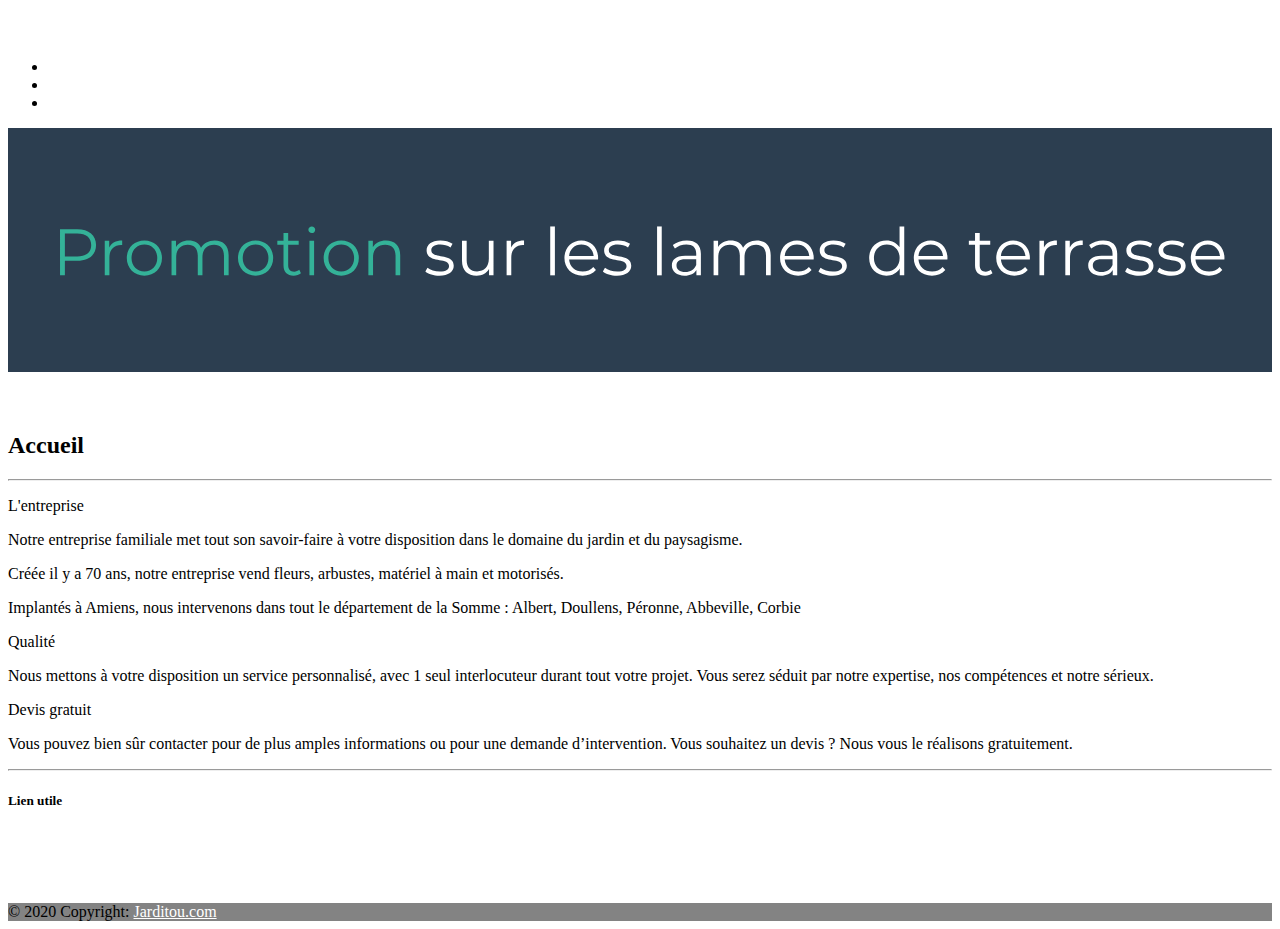
<file: Jarditou/Front/Statique/html/index.html>
<!doctype html>
<html lang="fr">
  <head>
    <!-- Required meta tags -->
    <meta charset="utf-8">
    <meta name="viewport" content="width=device-width, initial-scale=1">

    <!-- Bootstrap CSS -->
    <link href="https://cdn.jsdelivr.net/npm/bootstrap@5.0.0-beta3/dist/css/bootstrap.min.css" rel="stylesheet" integrity="sha384-eOJMYsd53ii+scO/bJGFsiCZc+5NDVN2yr8+0RDqr0Ql0h+rP48ckxlpbzKgwra6" crossorigin="anonymous">
    <link href="../css/styles.css" rel="stylesheet" />
    <link rel="icon" type="image/ico" href="../assets/images/ico2.ico" />

    <title>Jarditou - tout le Jardin</title>
  </head>
  <body>
    <header class="d-flex flex-wrap align-items-center justify-content-center justify-content-md-between py-3 mb-4 border-bottom">
        <a href="/" class="d-flex align-items-center col-md-3 mb-2 mb-md-0 text-dark text-decoration-none">
          <svg class="bi me-2" width="40" height="32"><use xlink:href="#bootstrap"></use></svg>
        </a>
    
        <ul class="nav col-12 col-md-auto mb-2 justify-content-center mb-md-0">
          <li><a href="index.html" class="nav-link px-2 link-secondary">Accueil</a></li>
          <li><a href="tableau.html" class="nav-link px-2 link-dark">Tableau</a></li>
          <li><a href="contact.html" class="nav-link px-2 link-dark">contact</a></li>
        </ul>
        <div class="col-md-3 text-end">
        </div>
      </header>
      <img src="../assets/svg/banner.svg" class="img-fluid" alt="Responsive image">
      <section class="page-section accueil" id="accueil">
        <br>
        <div class="container">
            <!-- Titre de la page-->
            <br>
            <h2 class="page-section-heading text-center text-uppercase text-secondary mb-0">Accueil</h2>
            <hr class="my-4">
            <!-- Portfolio Grid Items-->
                  <p class="h3">L'entreprise</p>
                  <p class="lead">Notre entreprise familiale met tout son savoir-faire à votre disposition dans le domaine du jardin et du paysagisme.</p>
                  <p class="lead">Créée il y a 70 ans, notre entreprise vend fleurs, arbustes, matériel à main et motorisés.</p>
                  <p class="lead">Implantés à Amiens, nous intervenons dans tout le département de la Somme : Albert, Doullens, Péronne, Abbeville, Corbie</p>
              
                  <p class="h3">Qualité</p>
                  <p class="lead">Nous mettons à votre disposition un service personnalisé, avec 1 seul interlocuteur durant tout votre projet. Vous serez séduit par notre expertise, nos compétences et notre sérieux.</p>
              
                  <p class="h3">Devis gratuit</p>
                  <p class="lead">Vous pouvez bien sûr contacter pour de plus amples informations ou pour une demande d’intervention. Vous souhaitez un devis ? Nous vous le réalisons gratuitement.</p>
                  <hr class="my-4">
    </section>
  </body>
    <!-- Footer -->
<footer class="bg-dark text-center text-white">
    <!-- Grid container -->
    <div class="container p-4" >
      <!--Grid row-->
      <div class="row">
        <!--Grid column-->
        <div class="col-lg-6 col-md-12 mb-4 mb-md-0">
          <h5 class="text-uppercase">Lien utile</h5>
          <br>
            <a href="index.html">Mentions lègales</a> 
            <br>
            <a href="index.html">Horaires</a>
            <br>
            <a href="index.html">Plan du site</a>
        </div>
        <!--Grid column-->
  
        <!--Grid column-->
 
        <!--Grid column-->
      </div>
      <!--Grid row-->
    </div>
    <!-- Grid container -->
  
    <!-- Copyright -->
    <div class="text-center p-3" style="background-color:#838383;">
      © 2020 Copyright:
      <a class="text-dark" href="index.html">Jarditou.com</a>
    </div>
    <!-- Copyright -->
  </footer>
  <!-- Footer -->

    <!-- Optional JavaScript; choose one of the two! -->

    <!-- Option 1: Bootstrap Bundle with Popper -->
    <script src="https://cdn.jsdelivr.net/npm/bootstrap@5.0.0-beta3/dist/js/bootstrap.bundle.min.js" integrity="sha384-JEW9xMcG8R+pH31jmWH6WWP0WintQrMb4s7ZOdauHnUtxwoG2vI5DkLtS3qm9Ekf" crossorigin="anonymous"></script>

    <!-- Option 2: Separate Popper and Bootstrap JS -->
    <!--
    <script src="https://cdn.jsdelivr.net/npm/@popperjs/core@2.9.1/dist/umd/popper.min.js" integrity="sha384-SR1sx49pcuLnqZUnnPwx6FCym0wLsk5JZuNx2bPPENzswTNFaQU1RDvt3wT4gWFG" crossorigin="anonymous"></script>
    <script src="https://cdn.jsdelivr.net/npm/bootstrap@5.0.0-beta3/dist/js/bootstrap.min.js" integrity="sha384-j0CNLUeiqtyaRmlzUHCPZ+Gy5fQu0dQ6eZ/xAww941Ai1SxSY+0EQqNXNE6DZiVc" crossorigin="anonymous"></script>
    -->
  </body>
</html>
</file>
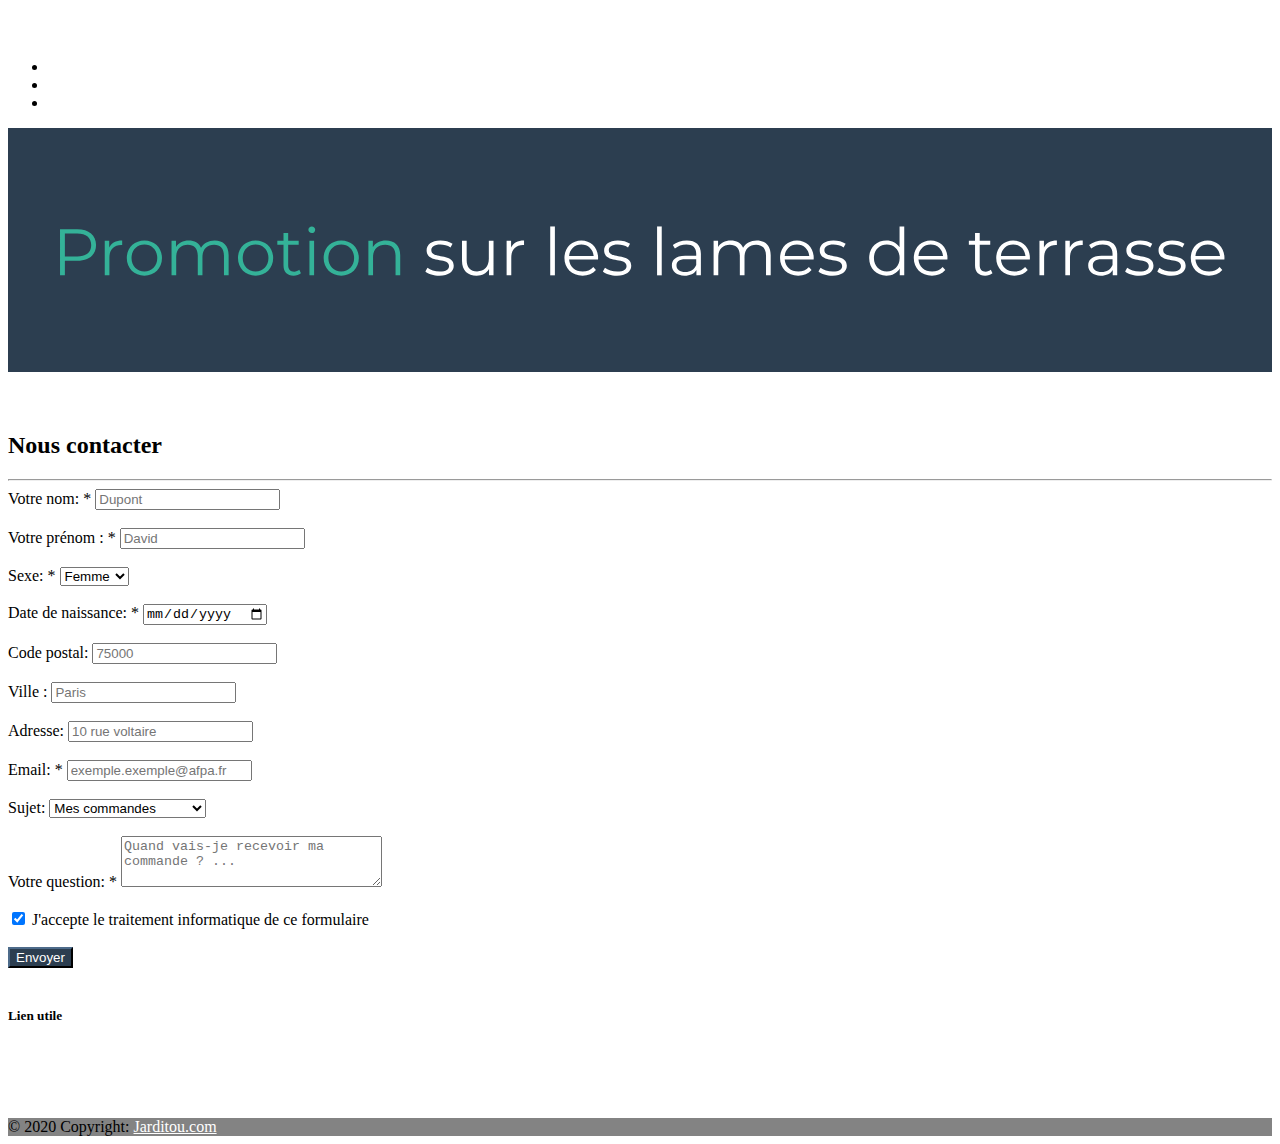
<file: Jarditou/Front/Statique/html/contact.html>
<!doctype html>
<html lang="fr">
  <head>
    <!-- Required meta tags -->
    <meta charset="utf-8">
    <meta name="viewport" content="width=device-width, initial-scale=1">

    <!-- Bootstrap CSS -->
    <link href="https://cdn.jsdelivr.net/npm/bootstrap@5.0.0-beta3/dist/css/bootstrap.min.css" rel="stylesheet" integrity="sha384-eOJMYsd53ii+scO/bJGFsiCZc+5NDVN2yr8+0RDqr0Ql0h+rP48ckxlpbzKgwra6" crossorigin="anonymous">
    <link href="../css/styles.css" rel="stylesheet" />
    <link rel="icon" type="image/ico" href="../assets/images/ico2.ico" />

    <title>Jarditou - Tout le Jardin</title>
  </head>
  <body>
    <header class="d-flex flex-wrap align-items-center justify-content-center justify-content-md-between py-3 mb-4 border-bottom">
        <a href="../assets/svg/jarditou-logo.svg" class="d-flex align-items-center col-md-3 mb-2 mb-md-0 text-dark text-decoration-none">
          <svg class="bi me-2" width="40" height="32"><use xlink:href="#bootstrap"></use></svg>
        </a>
    
        <ul class="nav col-12 col-md-auto mb-2 justify-content-center mb-md-0">
          <li><a href="index.html" class="nav-link px-2 link-secondary">Accueil</a></li>
          <li><a href="tableau.html" class="nav-link px-2 link-dark">Tableau</a></li>
          <li><a href="contact.html" class="nav-link px-2 link-dark">contact</a></li>
        </ul>
        <div class="col-md-3 text-end">
        </div>
      </header>
      <img src="../assets/svg/banner.svg" class="img-fluid" alt="Responsive image">
      <section class="page-section accueil" id="contact">
        <br>
        <div class="container">
            <!-- Titre de la page-->
            <br>
            <h2 class="page-section-heading text-center text-uppercase text-secondary mb-0">Nous contacter</h2>
            <hr class="my-4">
            <!-- Portfolio Grid Items-->
            <div class="row">
              <div class="col-lg-8 mx-auto">
                  <!-- Formulaire de contacte.-->
                  <form>
                      <div class="form-group">
                          <label for="nom">Votre nom: *</label>
                          <input type="text" class="form-control" id="nom" name="nom" placeholder="Dupont" >
                      </div>
                      <br>
                      <div class="form-group">
                          <label for="fname">Votre prénom : *</label>
                          <input type="text"  class="form-control" id="fname" name="prenom" placeholder="David">
                      </div>
                      <br>
                      <div class="form-group">
                          <label for="sexeselect">Sexe: *</label>
                          <label>
                              <select class="form-control" id="exampleFormControlSelect1">
                                  <option>Femme</option>
                                  <option>Homme</option>
                                </select>
                              </div>
                              <br>
                          <div class="form-group">
                          <label for="Bday">Date de naissance: *</label>
                          <input type="date"  id="Bday" name="ddn">
                      </div>
                      <br>
                      <div class="form-group">
                          <label for="cpostal">Code postal: </label>
                          <input type="text"  id="cpostal" name="cpostal" placeholder="75000" class="form-control">
                      </div>
                      <br>
                      <div class="form-group">
                          <label for="city">Ville : </label>
                          <input type="text"  id="city" name="city" placeholder="Paris" class="form-control">
                      </div>
                      <br>
                      <div class="form-group">
                          <label for="adresse">Adresse: </label>
                          <input type="text"  id="adresse" name="adresse"  placeholder="10 rue voltaire" class="form-control">
                      </div>
                      <br>
                      <div class="form-group">
                          <label for="mail">Email: *</label>
                          <input type="email" id="mail"  name="email" placeholder="exemple.exemple@afpa.fr" class="form-control">
                      </div>
                      <br>
                      <div class="form-group">
                          <label for="suj">Sujet:</label>
                          <select id="suj" class="browser-default">
                              <option value="Mes commandes">Mes commandes</option>
                              <option value="Question sur le produit">Question sur le produit</option>
                              <option value="Réclamation">Réclamation</option>
                              <option value="Autres">Autres</option>
                          </select>
                      </div>
                      <br>
                      <div class="form-group">
                          <label for="question">Votre question: *</label>
                          <textarea  placeholder="Quand vais-je recevoir ma commande ? ..." name="question" id="question"  cols="30" rows="3" class="form-control"></textarea>
                      </div>
                      <br>
                      <div class="form-check form-switch">
                          <input class="form-check-input" type="checkbox" id="flexSwitchCheckChecked" checked>
                          <label class="form-check-label" for="flexSwitchCheckChecked">J'accepte le traitement informatique de ce formulaire</label>
                        </div>
                        <br>
                          <button type="submit" class="btn btn-primary">Envoyer</button>
                          <br>
                          <br>
                    </form>
              </div>
          </div>
    </section>
  </body>
    <!-- Footer -->
    <!-- Footer -->
    <footer class="bg-dark text-center text-white">
      <!-- Grid container -->
      <div class="container p-4" >
        <!--Grid row-->
        <div class="row">
          <!--Grid column-->
          <div class="col-lg-6 col-md-12 mb-4 mb-md-0">
            <h5 class="text-uppercase">Lien utile</h5>
            <br>
              <a href="index.html">Mentions lègales</a> 
              <br>
              <a href="index.html">Horaires</a>
              <br>
              <a href="index.html">Plan du site</a>
          </div>
          <!--Grid column-->
    
          <!--Grid column-->
   
          <!--Grid column-->
        </div>
        <!--Grid row-->
      </div>
      <!-- Grid container -->
    
      <!-- Copyright -->
      <div class="text-center p-3" style="background-color:#838383;">
        © 2020 Copyright:
        <a class="text-dark" href="index.html">Jarditou.com</a>
      </div>
      <!-- Copyright -->
    </footer>
  <!-- Footer -->

    <!-- Optional JavaScript; choose one of the two! -->

    <!-- Option 1: Bootstrap Bundle with Popper -->
    <script src="https://cdn.jsdelivr.net/npm/bootstrap@5.0.0-beta3/dist/js/bootstrap.bundle.min.js" integrity="sha384-JEW9xMcG8R+pH31jmWH6WWP0WintQrMb4s7ZOdauHnUtxwoG2vI5DkLtS3qm9Ekf" crossorigin="anonymous"></script>

    <!-- Option 2: Separate Popper and Bootstrap JS -->
    <!--
    <script src="https://cdn.jsdelivr.net/npm/@popperjs/core@2.9.1/dist/umd/popper.min.js" integrity="sha384-SR1sx49pcuLnqZUnnPwx6FCym0wLsk5JZuNx2bPPENzswTNFaQU1RDvt3wT4gWFG" crossorigin="anonymous"></script>
    <script src="https://cdn.jsdelivr.net/npm/bootstrap@5.0.0-beta3/dist/js/bootstrap.min.js" integrity="sha384-j0CNLUeiqtyaRmlzUHCPZ+Gy5fQu0dQ6eZ/xAww941Ai1SxSY+0EQqNXNE6DZiVc" crossorigin="anonymous"></script>
    -->
  </body>
</html>
</file>
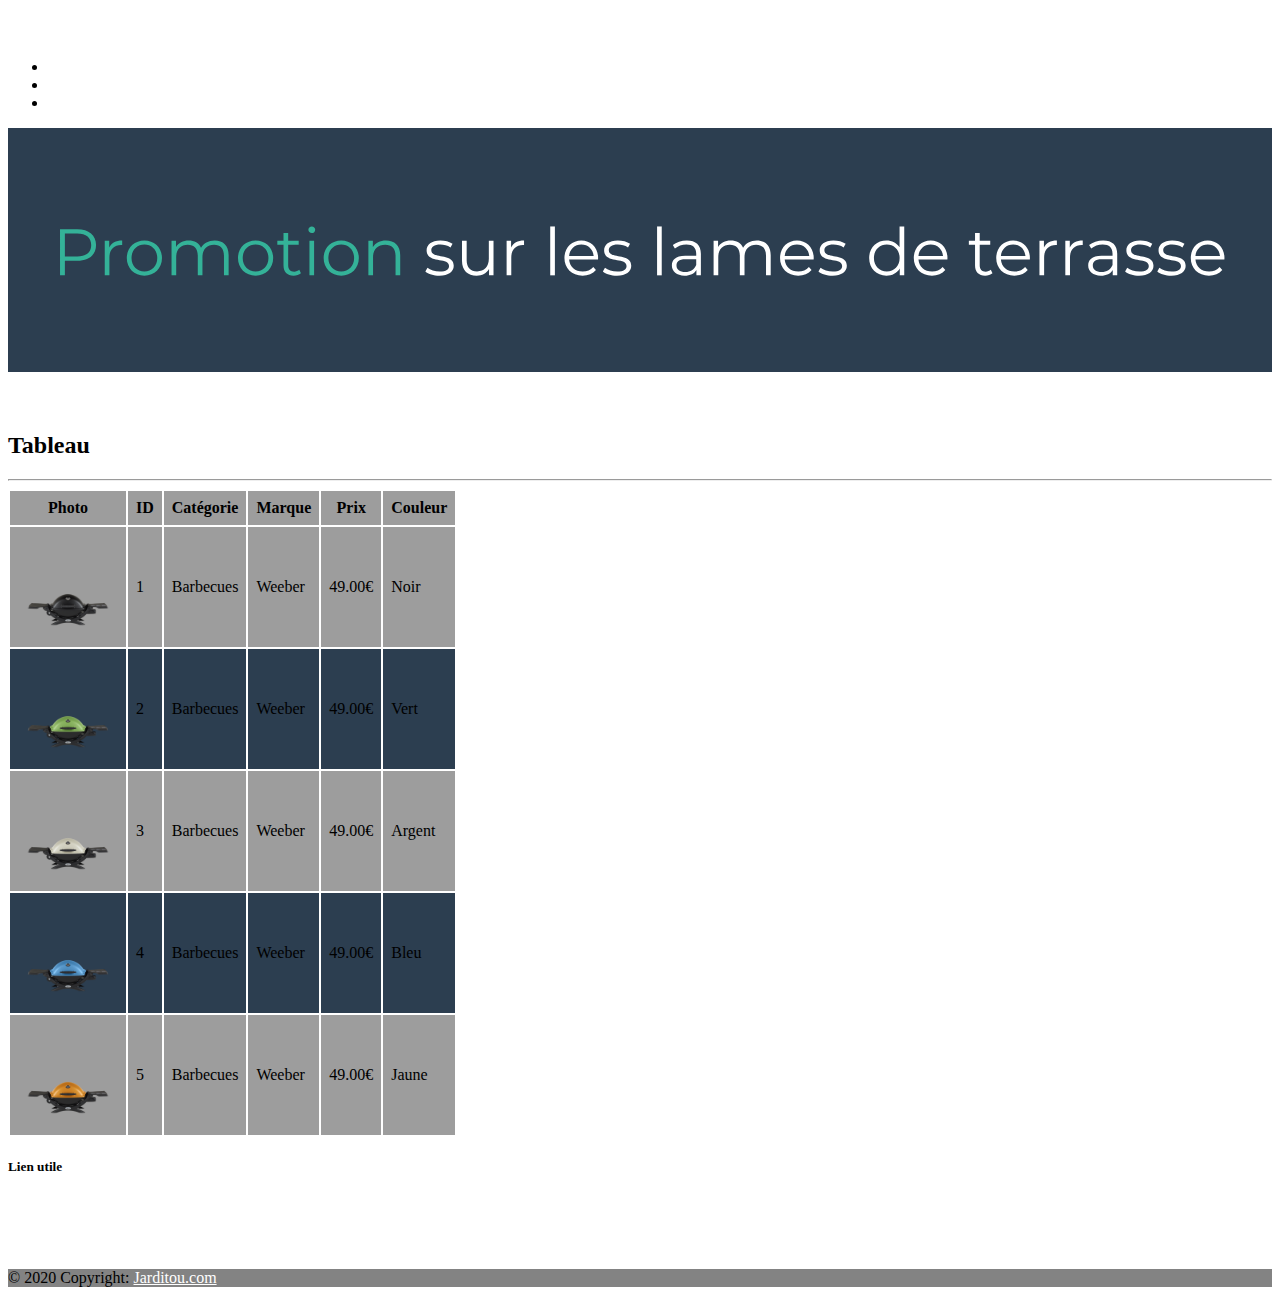
<file: Jarditou/Front/Statique/html/tableau.html>
<!doctype html>
<html lang="fr">
  <head>
    <!-- Required meta tags -->
    <meta charset="utf-8">
    <meta name="viewport" content="width=device-width, initial-scale=1">

    <!-- Bootstrap CSS -->
    <link href="https://cdn.jsdelivr.net/npm/bootstrap@5.0.0-beta3/dist/css/bootstrap.min.css" rel="stylesheet" integrity="sha384-eOJMYsd53ii+scO/bJGFsiCZc+5NDVN2yr8+0RDqr0Ql0h+rP48ckxlpbzKgwra6" crossorigin="anonymous">
    <link href="../css/styles.css" rel="stylesheet" />
    <link rel="icon" type="image/ico" href="../assets/images/ico2.ico" />

    <title>Jarditou - Tout le Jardin</title>
  </head>
  <body>
    <header class="d-flex flex-wrap align-items-center justify-content-center justify-content-md-between py-3 mb-4 border-bottom">
        <a href="/" class="d-flex align-items-center col-md-3 mb-2 mb-md-0 text-dark text-decoration-none">
          <svg class="bi me-2" width="40" height="32"><use xlink:href="#bootstrap"></use></svg>
        </a>
    
        <ul class="nav col-12 col-md-auto mb-2 justify-content-center mb-md-0">
          <li><a href="index.html" class="nav-link px-2 link-secondary">Accueil</a></li>
          <li><a href="tableau.html" class="nav-link px-2 link-dark">Tableau</a></li>
          <li><a href="contact.html" class="nav-link px-2 link-dark">contact</a></li>
        </ul>
        <div class="col-md-3 text-end">
        </div>
      </header>
      <img src="../assets/svg/banner.svg" class="img-fluid" alt="Responsive image">
      <section class="page-section accueil" id="table">
        <br>
        <div class="container">
            <!-- Titre de la page-->
            <br>
            <h2 class="page-section-heading text-center text-uppercase text-secondary mb-0">Tableau</h2>
            <hr class="my-4">
            <!-- Portfolio Grid Items-->
            <div class="table-responsive">
              <table class="table table-dark table-striped">
                  <tbody>
                    <tr class="table-active h3">
                      <th scope="col">Photo</th>
                      <th scope="col">ID</th>
                      <th scope="col">Catégorie</th>
                      <th scope="col">Marque</th>
                      <th scope="col">Prix</th>
                      <th scope="col">Couleur</th>
                  </tr>
              </thead>
              <tbody>
                  <tr class="table-warning">
                      <td><img class="img-fluid" src="../assets/images/image 1.png" alt="barbecue7" width="100" height="100"></td>
                      <td>1</td>
                      <td>Barbecues</td>
                      <td>Weeber</td>
                      <td>49.00€</td>
                      <td>Noir</td>
                  </tr>
                  <tr>
                      <td><img class ="img-fluid" src="../assets/images/image 2.png"  alt="barbecue8" title="barbecue 8" width="100" height="100"></td>
                      <td>2</td>
                      <td>Barbecues</td>
                      <td>Weeber</td>
                      <td>49.00€</td>
                      <td>Vert</td>
                  </tr>
                  <tr class="table-warning">
                      <td><img class="img-fluid" src="../assets/images/image 3.png"  alt="barbecue11" title="barbecue 11" width="100" height="100"></td>
                      <td>3</td>
                      <td>Barbecues</td>
                      <td>Weeber</td>
                      <td>49.00€</td>
                      <td>Argent</td>
                  </tr>
                  <tr>
                      <td><img class ="img-fluid" src="../assets/images/image 4.png"  alt="barbecue12" title="barbecue 12" width="100" height="100"></td>
                      <td>4</td>
                      <td>Barbecues</td>
                      <td>Weeber</td>
                      <td>49.00€</td>
                      <td>Bleu</td>
                  </tr>
                  <tr class="table-warning">
                      <td><img class="img-fluid" src="../assets/images/image 5.png"  alt="barbecue13" title="barbecue 13" width="100" height="100"></td>
                      <td>5</td>
                      <td>Barbecues</td>
                      <td>Weeber</td>
                      <td>49.00€</td>
                      <td>Jaune</td>
                  </tr>
              </tbody>
                    </table> 
    </section>
  </body>
    <!-- Footer -->
    <!-- Footer -->
    <footer class="bg-dark text-center text-white">
      <!-- Grid container -->
      <div class="container p-4" >
        <!--Grid row-->
        <div class="row">
          <!--Grid column-->
          <div class="col-lg-6 col-md-12 mb-4 mb-md-0">
            <h5 class="text-uppercase">Lien utile</h5>
            <br>
              <a href="index.html">Mentions lègales</a> 
              <br>
              <a href="index.html">Horaires</a>
              <br>
              <a href="index.html">Plan du site</a>
          </div>
          <!--Grid column-->
    
          <!--Grid column-->
   
          <!--Grid column-->
        </div>
        <!--Grid row-->
      </div>
      <!-- Grid container -->
    
      <!-- Copyright -->
      <div class="text-center p-3" style="background-color:#838383;">
        © 2020 Copyright:
        <a class="text-dark" href="index.html">Jarditou.com</a>
      </div>
      <!-- Copyright -->
    </footer>
  <!-- Footer -->

    <!-- Optional JavaScript; choose one of the two! -->

    <!-- Option 1: Bootstrap Bundle with Popper -->
    <script src="https://cdn.jsdelivr.net/npm/bootstrap@5.0.0-beta3/dist/js/bootstrap.bundle.min.js" integrity="sha384-JEW9xMcG8R+pH31jmWH6WWP0WintQrMb4s7ZOdauHnUtxwoG2vI5DkLtS3qm9Ekf" crossorigin="anonymous"></script>

    <!-- Option 2: Separate Popper and Bootstrap JS -->
    <!--
    <script src="https://cdn.jsdelivr.net/npm/@popperjs/core@2.9.1/dist/umd/popper.min.js" integrity="sha384-SR1sx49pcuLnqZUnnPwx6FCym0wLsk5JZuNx2bPPENzswTNFaQU1RDvt3wT4gWFG" crossorigin="anonymous"></script>
    <script src="https://cdn.jsdelivr.net/npm/bootstrap@5.0.0-beta3/dist/js/bootstrap.min.js" integrity="sha384-j0CNLUeiqtyaRmlzUHCPZ+Gy5fQu0dQ6eZ/xAww941Ai1SxSY+0EQqNXNE6DZiVc" crossorigin="anonymous"></script>
    -->
  </body>
</html>
</file>
<file: Jarditou/Front/Statique/css/styles.css>
.btn-primary {
  color: #fff;
  background-color: #2c3e50;
  border-color: #1e2a36;
}

.form-check-input:checked {
  background-color: #2c3e50;
  border-color: #1e2a36;
}

.b-example-divider {
    height: 3rem;
    background-color: rgba(0, 0, 0, .1);
    border: solid rgba(0, 0, 0, .15);
    border-width: 1px 0;
    box-shadow: inset 0 .5em 1.5em rgba(0, 0, 0, .1), inset 0 .125em .5em rgba(0, 0, 0, .15);
  }
  
  .form-control-dark {
    color: #fff;
    background-color: var(--bs-dark);
    border-color: var(--bs-gray);
  }
  .form-control-dark:focus {
    color: #fff;
    background-color: var(--bs-dark);
    border-color: #fff;
    box-shadow: 0 0 0 .25rem rgba(255, 255, 255, .25);
  }
  
  .bi {
    vertical-align: -.125em;
    fill: currentColor;
  }
  
  .text-small {
    font-size: 85%;
  }
  
  .dropdown-toggle {
    outline: 0;
  }

.col-lg-6 {
      flex: 0 0 auto;
      width: 100%;
  }

  a {
    color: #ffffff;
    text-decoration: underline;
}

.table-striped>tbody>tr:nth-of-type(odd) {
  --bs-table-accent-bg: #9d9d9d;
  color: var(--bs-table-striped-color);
}

.table>:not(caption)>*>* {
  padding: .5rem .5rem;
  background-color: #2c3e50;
  border-bottom-width: 1px;
  box-shadow: inset 0 0 0 9999px var(--bs-table-accent-bg);
}
</file>
